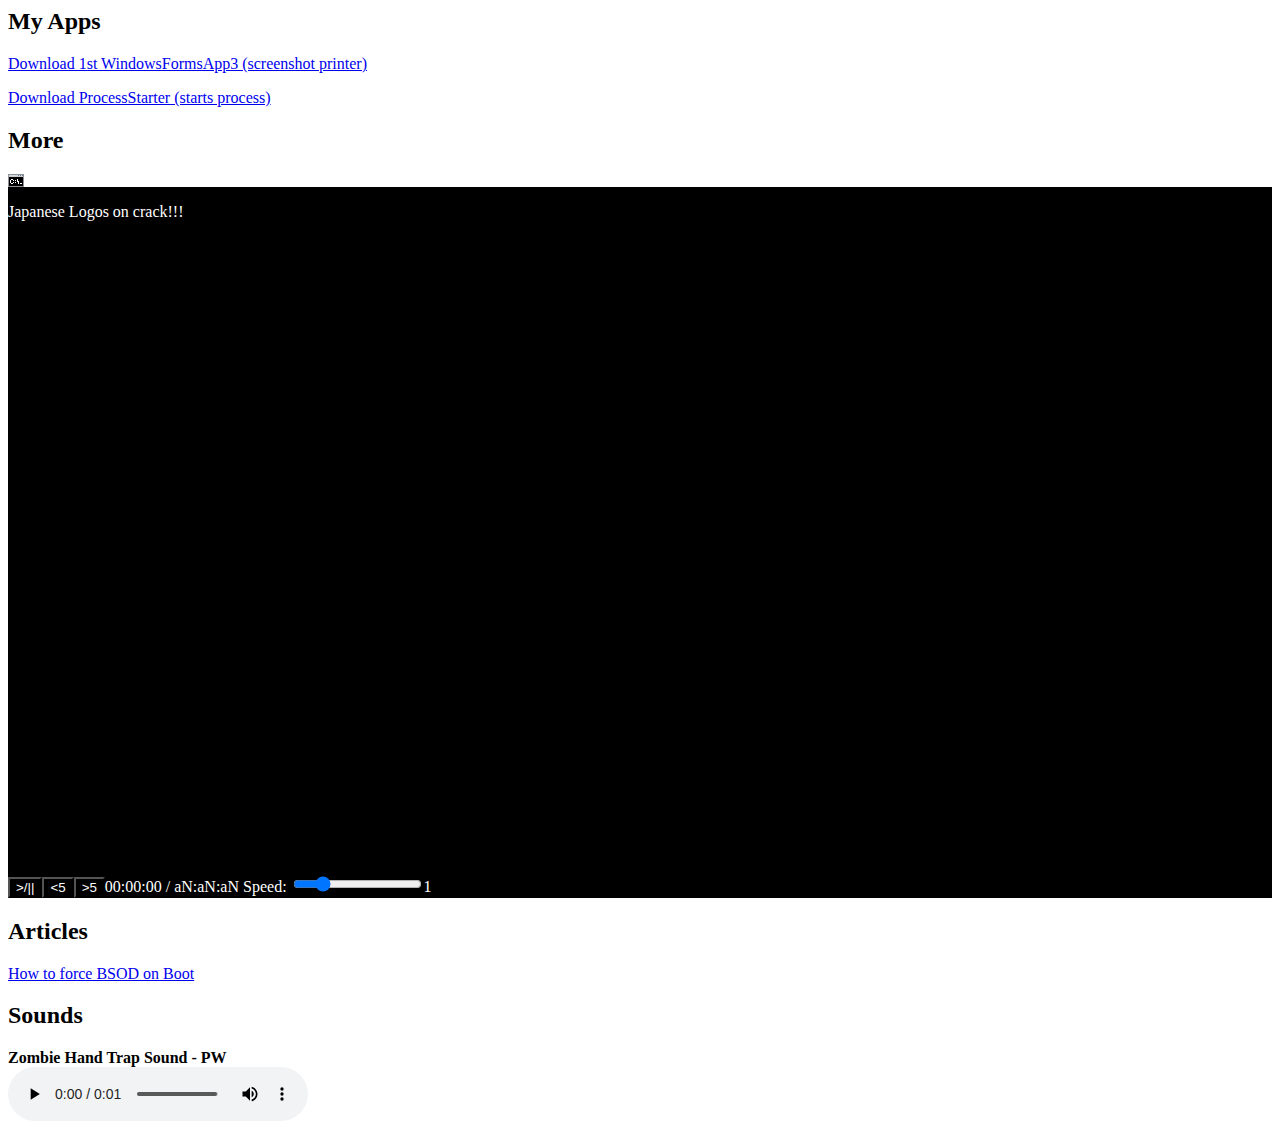
<file: index.html>
<html>
<head>
  <link rel="stylesheet" href="https://api.rootupapps.com/main/style.css">
  <meta name="application-name" content="Rootupapps">
  <title>Rootupapps</title>
  <script defer src="popup.js"></script>
</head>
<body>
  <h2>My Apps</h2>
  <p><a href="downloads/WindowsFormsApp13.exe">Download 1st WindowsFormsApp3 (screenshot printer)</a></p>
  <p><a href="downloads/ProcessStarter.exe">Download ProcessStarter (starts process)</a></p>
  <h2>More</h2>
  <img src="cmd.png" alt="cmd"></br>
  <div class="video-container">
    <iframe frameborder="0" src="player.html?id=0" style="width: 100%; aspect-ratio: 16 / 9"></iframe>
  </div>
  <h2>Articles</h2>
  <p><a href="how-to-bsod-on-boot.html">How to force BSOD on Boot</a></p>
  <h2>Sounds</h2>
  <b>Zombie Hand Trap Sound - PW</b>
  <div class="audio"><audio src="sound/zombie-hand-trap sound.wav" controls></audio></div>
</body>
</html>
</file>
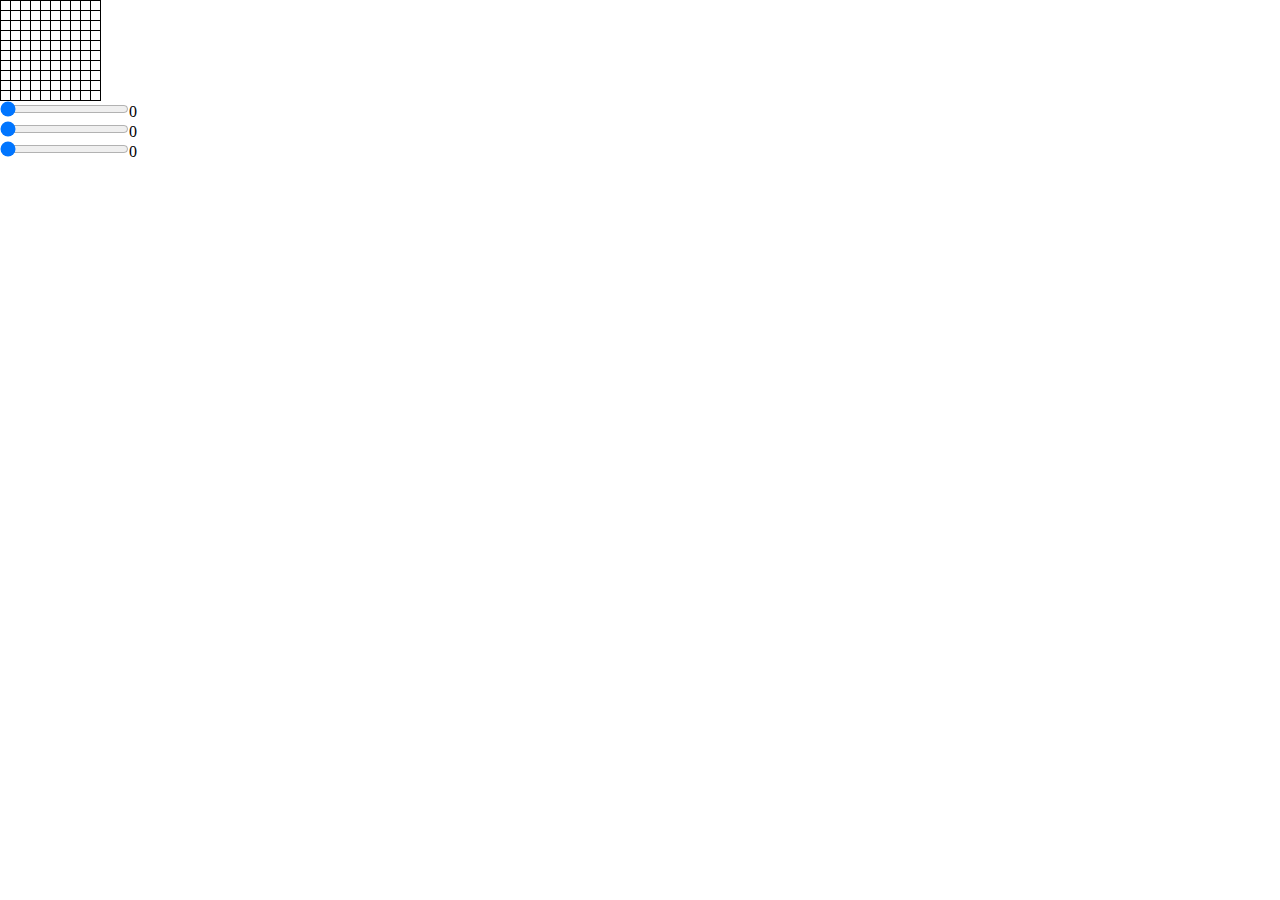
<file: color.html>
<html>
<head>
<script src="color.js" defer></script>
<link rel="stylesheet" href="https://api.rootupapps.com/main/style.css">
<meta name="application-name" content="Rootupapps">
<title>Coloring - Rootupapps</title>
<style>
div.color-item {
  width: 9px;
  height: 9px;
  border-left: 1px solid black;
  border-bottom: 1px solid black;
  display: inline-block;
  cursor: pointer;
}
div#colors {
  border-top: 1px solid black;
  border-right: 1px solid black;
  flex-direction: column;
  display: inline-flex;
  background-color: white;
}
div#color-row {
  display: inline-block;
}
* {
  margin: 0;
}
</style>
</head>
<body>
  <div id="colors"><div id="color-row"><div class="color-item"></div><div class="color-item"></div><div class="color-item"></div><div class="color-item"></div><div class="color-item"></div><div class="color-item"></div><div class="color-item"></div><div class="color-item"></div><div class="color-item"></div><div class="color-item"></div></div><div id="color-row"><div class="color-item"></div><div class="color-item"></div><div class="color-item"></div><div class="color-item"></div><div class="color-item"></div><div class="color-item"></div><div class="color-item"></div><div class="color-item"></div><div class="color-item"></div><div class="color-item"></div></div><div id="color-row"><div class="color-item"></div><div class="color-item"></div><div class="color-item"></div><div class="color-item"></div><div class="color-item"></div><div class="color-item"></div><div class="color-item"></div><div class="color-item"></div><div class="color-item"></div><div class="color-item"></div></div><div id="color-row"><div class="color-item"></div><div class="color-item"></div><div class="color-item"></div><div class="color-item"></div><div class="color-item"></div><div class="color-item"></div><div class="color-item"></div><div class="color-item"></div><div class="color-item"></div><div class="color-item"></div></div><div id="color-row"><div class="color-item"></div><div class="color-item"></div><div class="color-item"></div><div class="color-item"></div><div class="color-item"></div><div class="color-item"></div><div class="color-item"></div><div class="color-item"></div><div class="color-item"></div><div class="color-item"></div></div><div id="color-row"><div class="color-item"></div><div class="color-item"></div><div class="color-item"></div><div class="color-item"></div><div class="color-item"></div><div class="color-item"></div><div class="color-item"></div><div class="color-item"></div><div class="color-item"></div><div class="color-item"></div></div><div id="color-row"><div class="color-item"></div><div class="color-item"></div><div class="color-item"></div><div class="color-item"></div><div class="color-item"></div><div class="color-item"></div><div class="color-item"></div><div class="color-item"></div><div class="color-item"></div><div class="color-item"></div></div><div id="color-row"><div class="color-item"></div><div class="color-item"></div><div class="color-item"></div><div class="color-item"></div><div class="color-item"></div><div class="color-item"></div><div class="color-item"></div><div class="color-item"></div><div class="color-item"></div><div class="color-item"></div></div><div id="color-row"><div class="color-item"></div><div class="color-item"></div><div class="color-item"></div><div class="color-item"></div><div class="color-item"></div><div class="color-item"></div><div class="color-item"></div><div class="color-item"></div><div class="color-item"></div><div class="color-item"></div></div><div id="color-row"><div class="color-item"></div><div class="color-item"></div><div class="color-item"></div><div class="color-item"></div><div class="color-item"></div><div class="color-item"></div><div class="color-item"></div><div class="color-item"></div><div class="color-item"></div><div class="color-item"></div></div></div></br>
  <input type="range" id="r" max="255" min="0" value="0"><span id="r-i">0</span></br>
  <input type="range" id="g" max="255" min="0" value="0"><span id="g-i">0</span></br>
  <input type="range" id="b" max="255" min="0" value="0"><span id="b-i">0</span></br>
</body>
</html>
</file>
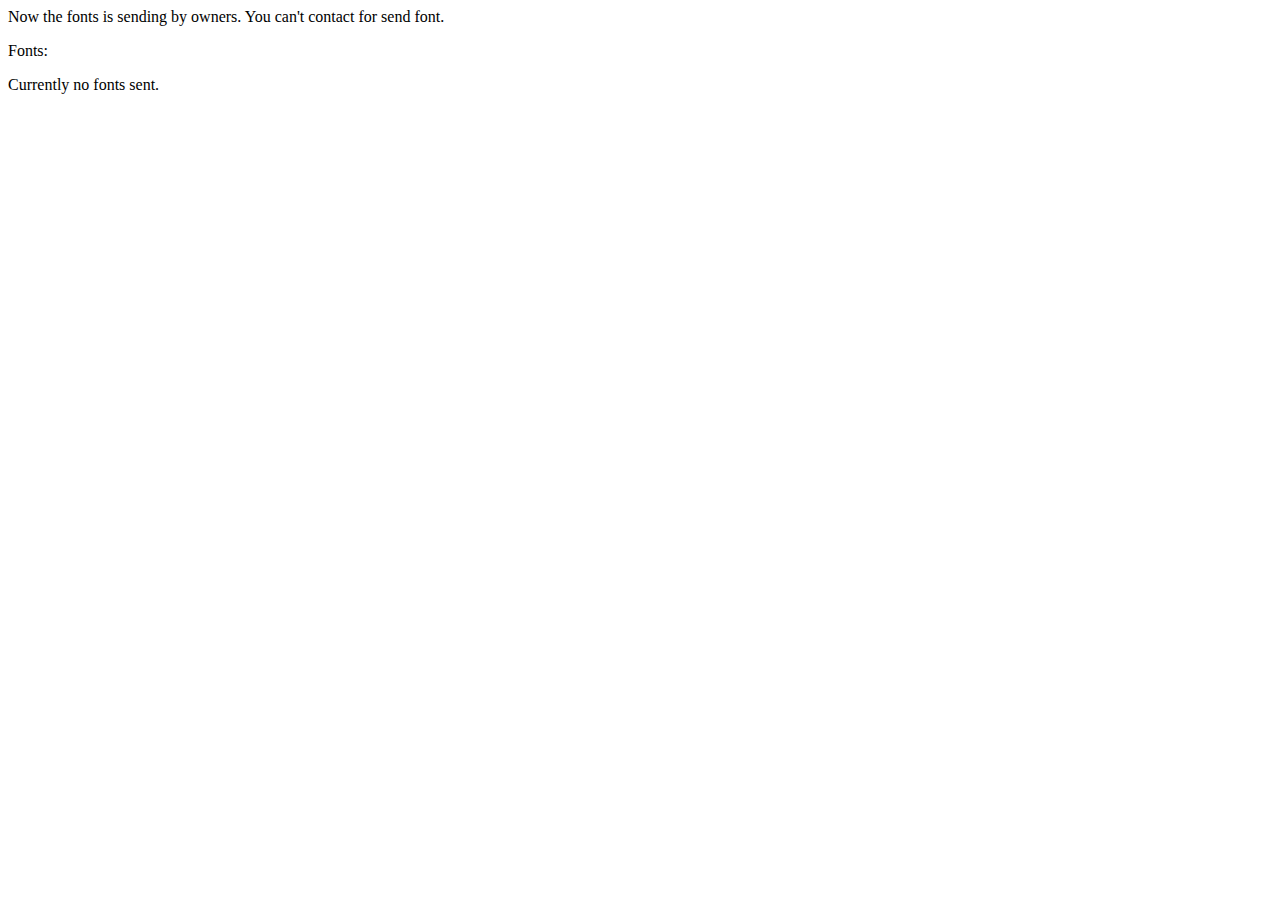
<file: fonts.html>
<html>
<head>
<link rel="stylesheet" href="https://api.rootupapps.com/main/style.css">
<meta name="application-name" content="Rootupapps">
<title>Fonts - Rootupapps</title>
</head>
<body>
  <p>Now the fonts is sending by owners. You can't contact for send font.</p>
  <p>Fonts:</p>
  <p>Currently no fonts sent.</p>
</body>
</html>
</file>
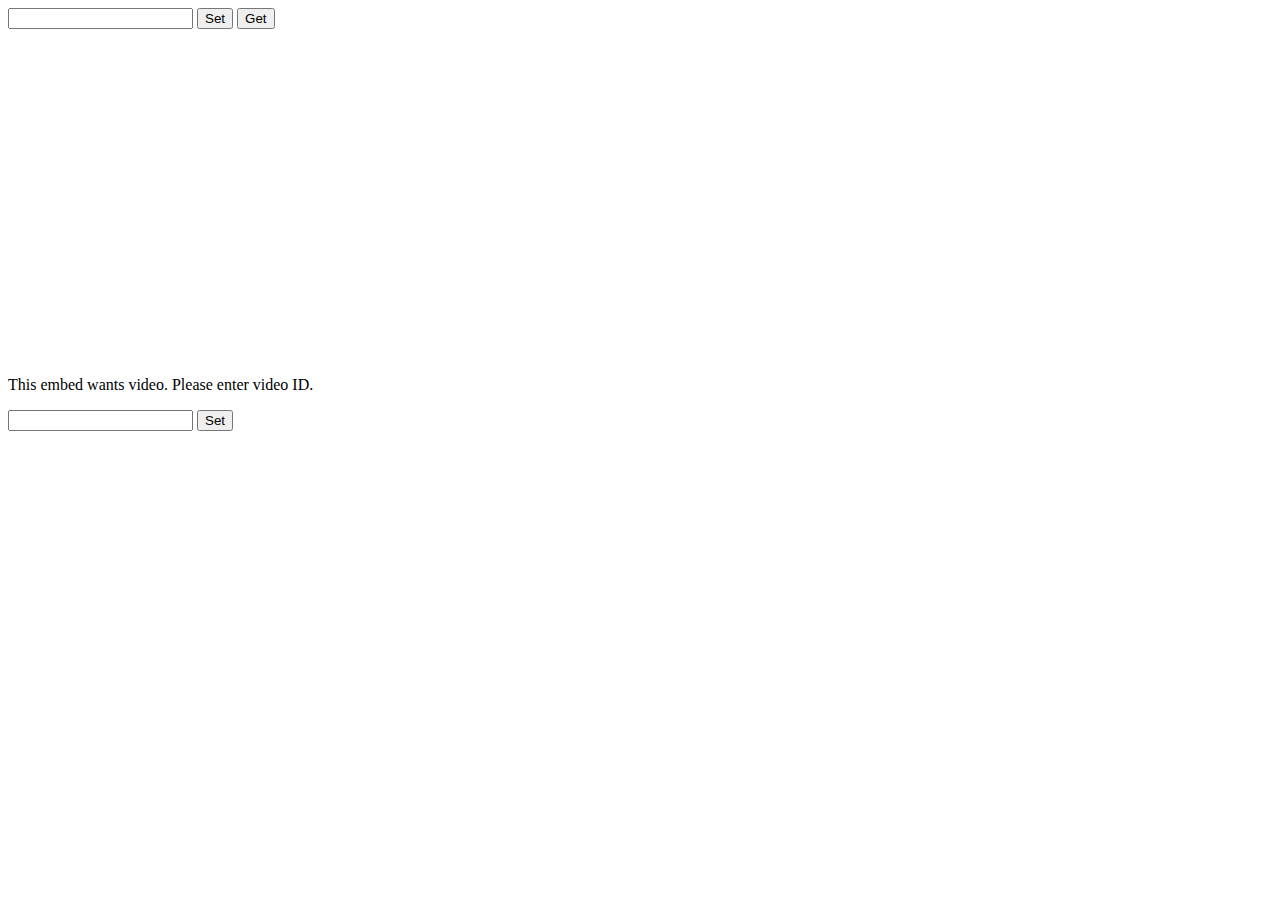
<file: keep.html>
<html>
<head>
<script>
function setCookie(name,value,days) {
    var expires = "";
    if (days) {
        var date = new Date();
        date.setTime(date.getTime() + (days*24*60*60*1000));
        expires = "; expires=" + date.toUTCString();
    }
    document.cookie = name + "=" + (value || "")  + expires + "; path=/";
}
function getCookie(name) {
    var nameEQ = name + "=";
    var ca = document.cookie.split(';');
    for(var i=0;i < ca.length;i++) {
        var c = ca[i];
        while (c.charAt(0)==' ') c = c.substring(1,c.length);
        if (c.indexOf(nameEQ) == 0) return c.substring(nameEQ.length,c.length);
    }
    return null;
}
function set() {
setCookie("user_email",document.getElementById("gfgf").value,365); //set "user_email" cookie, expires in 30 days
}
function set2() {
setCookie("videoId",document.getElementById("videoId").value,365); //set "user_email" cookie, expires in 30 days
get2();
}
function get() {
var userEmail=getCookie("user_email");//"bobthegreat@gmail.com"
document.querySelector("p").innerHTML = userEmail;
}
function get2() {
var id=getCookie("videoId");//"bobthegreat@gmail.com"
document.getElementById("video").src = "https://www.youtube.com/embed/" + id;
}
</script>
<link rel="stylesheet" href="https://api.rootupapps.com/main/style.css">
<meta name="application-name" content="Rootupapps">
<title>Keep by Cookies - Rootupapps</title>
</head>
<body onload="get2()">
<input type="text" id="gfgf">
<button onclick="set()">Set</button>
<button onclick="get()">Get</button>
<p></p>
<p><iframe width="560" height="315" src="https://www.youtube.com/embed/" title="YouTube video player" frameborder="0" allow="accelerometer; autoplay; clipboard-write; encrypted-media; gyroscope; picture-in-picture" allowfullscreen id="video"></iframe></p>
<p>This embed wants video. Please enter video ID.</p>
<input type="text" id="videoId">
<button onclick="set2()">Set</button>
</body>
</html>
</file>
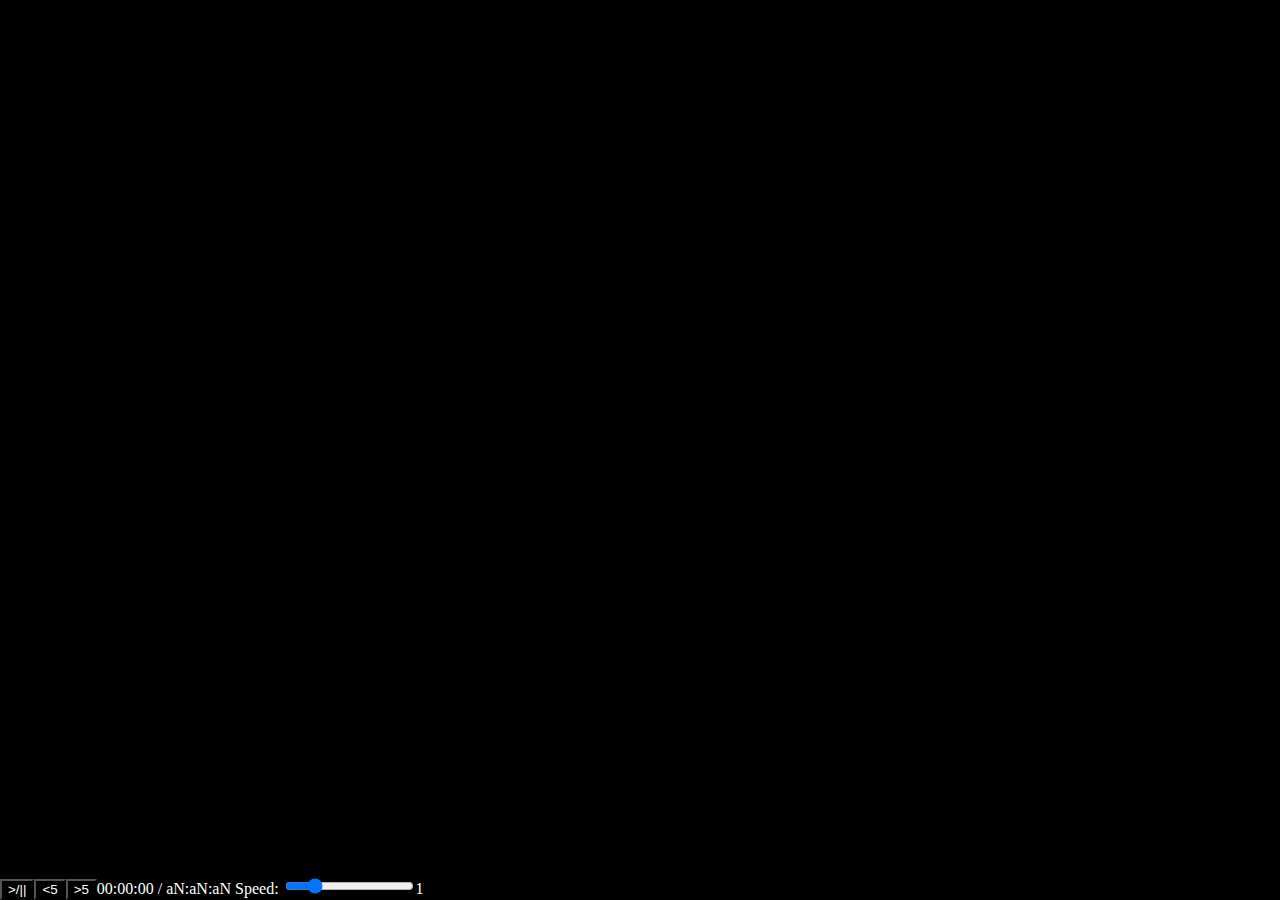
<file: player.html>
<html>
  <head>
    <link rel="stylesheet" href="https://api.rootupapps.com/main/style.css">
    <link rel="stylesheet" href="player.css">
    <script defer src="player.js"></script>
  </head>
  <body>
    <video id="willplay" width="100%" height="100%"></video>
    <div style="position: absolute; top: 0; left: 0; width: 100%; height: 100%;" id="controller"><div class="player-top-controls"><p id="name"></p></div>
    <div class="player-bottom-controls"><button class="player-button" id="playpause">&gt;/||</button><button class="player-button" id="fback">&lt;5</button><button class="player-button" id="fforw">&gt;5</button><span id="played">00:00:00</span><span id="duration"> / 00:00:00</span></span><span id="speed-panel"> Speed: <input type="range" step="0.01" min="0.25" max="4" id="speed" value="1"><span id="speedind">1</span></span>
</div></div>
  </body>
</html>
</file>
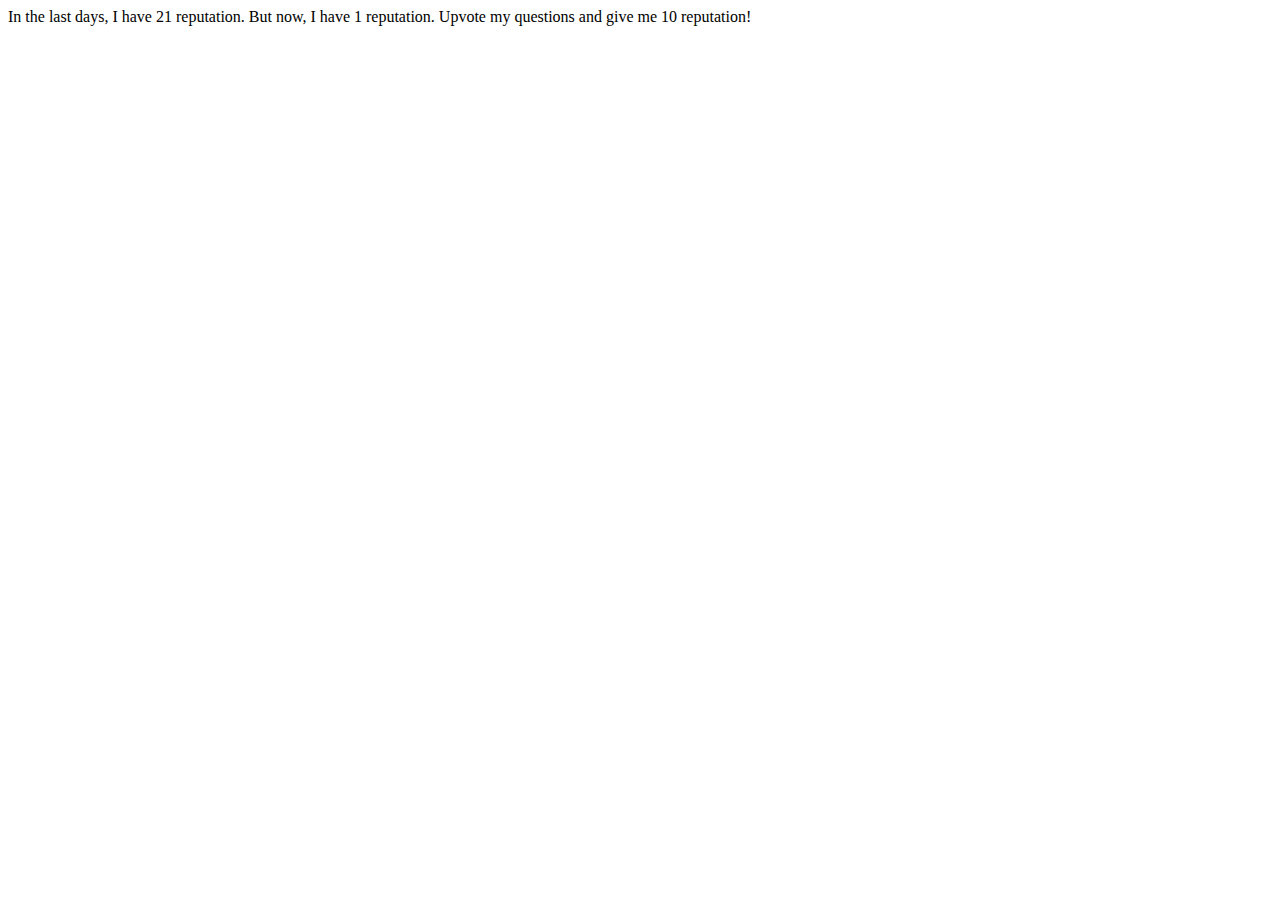
<file: pls-upvote.html>
<html>
<head>
  <link rel="stylesheet" href="https://api.rootupapps.com/main/style.css">
  <meta name="application-name" content="Rootupapps">
  <title>Please Upvote My questions on Stack Overflow - Rootupapps</title>
</head>
<body>
  <p>In the last days, I have 21 reputation. But now, I have 1 reputation. Upvote my questions and give me 10 reputation!</p>
</body>
</html>
</file>
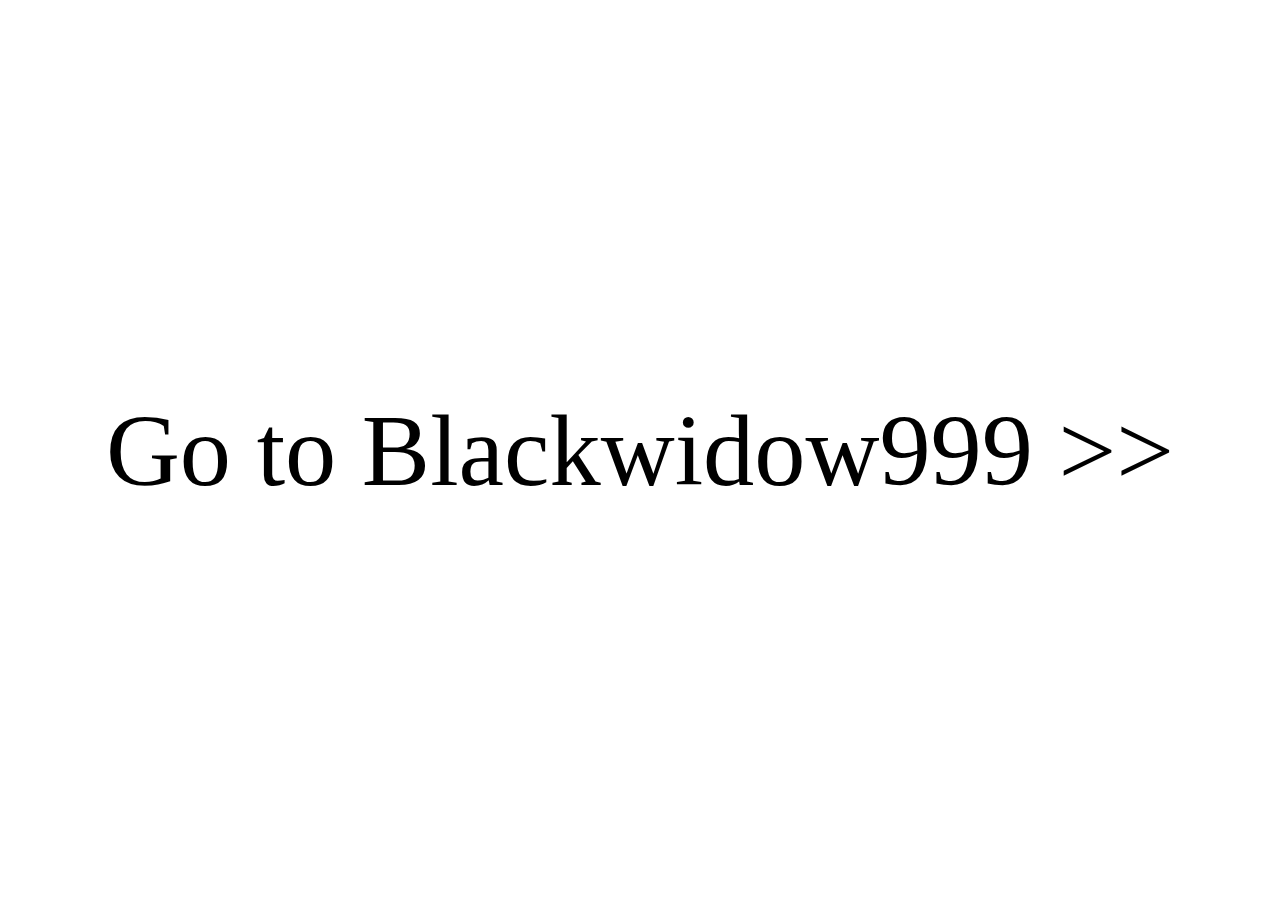
<file: randominfo.html>
<html>
  <head>
    <link rel="stylesheet" href="https://api.rootupapps.com/main/style.css">
    <style>
      infoit {
        display: flex;
        justify-content: center;
        align-items: center;
        position: fixed;
        top: 0;
        left: 0;
        height: 100%;
        width: 100%;
	font-size: 8vw;
      }
    </style>
    <script>
      function randomNum(min, max) {
	return Math.floor(Math.random() * (max - min)) + min; // You can remove the Math.floor if you don't want it to be an integer
}
      window.onload = () => {
        var rand = randomNum(0, 2);
        if (rand == 0) {
          var elementTitle = document.createElement("infoit");
          elementTitle.innerHTML = "Go to C# Programmer >>";
          document.body.appendChild(elementTitle);
          var click = document.createElement("a");
          click.style = "position: fixed; top: 0; left: 0; width: 100%; height: 100%;";
          click.href = "https://csharp.programmer.rootupapps.com/";
          document.body.appendChild(click);
        }
        else if (rand == 1) {
          var elementTitle = document.createElement("infoit");
          elementTitle.innerHTML = "Go to Blackwidow999 >>";
          document.body.appendChild(elementTitle);
          var click = document.createElement("a");
          click.style = "position: fixed; top: 0; left: 0; width: 100%; height: 100%;";
          click.href = "https://blackwidow999.pw.rootupapps.com/";
          document.body.appendChild(click);
        }
        else if (rand == 2) {
          var elementTitle = document.createElement("infoit");
          elementTitle.innerHTML = "Go to Rootupapps >>";
          document.body.appendChild(elementTitle);
          var click = document.createElement("a");
          click.style = "position: fixed; top: 0; left: 0; width: 100%; height: 100%;";
          click.href = "https://www.rootupapps.com/";
          document.body.appendChild(click);
        }
      }
    </script>
  </head>
  <body>
  </body>
</html>
</file>
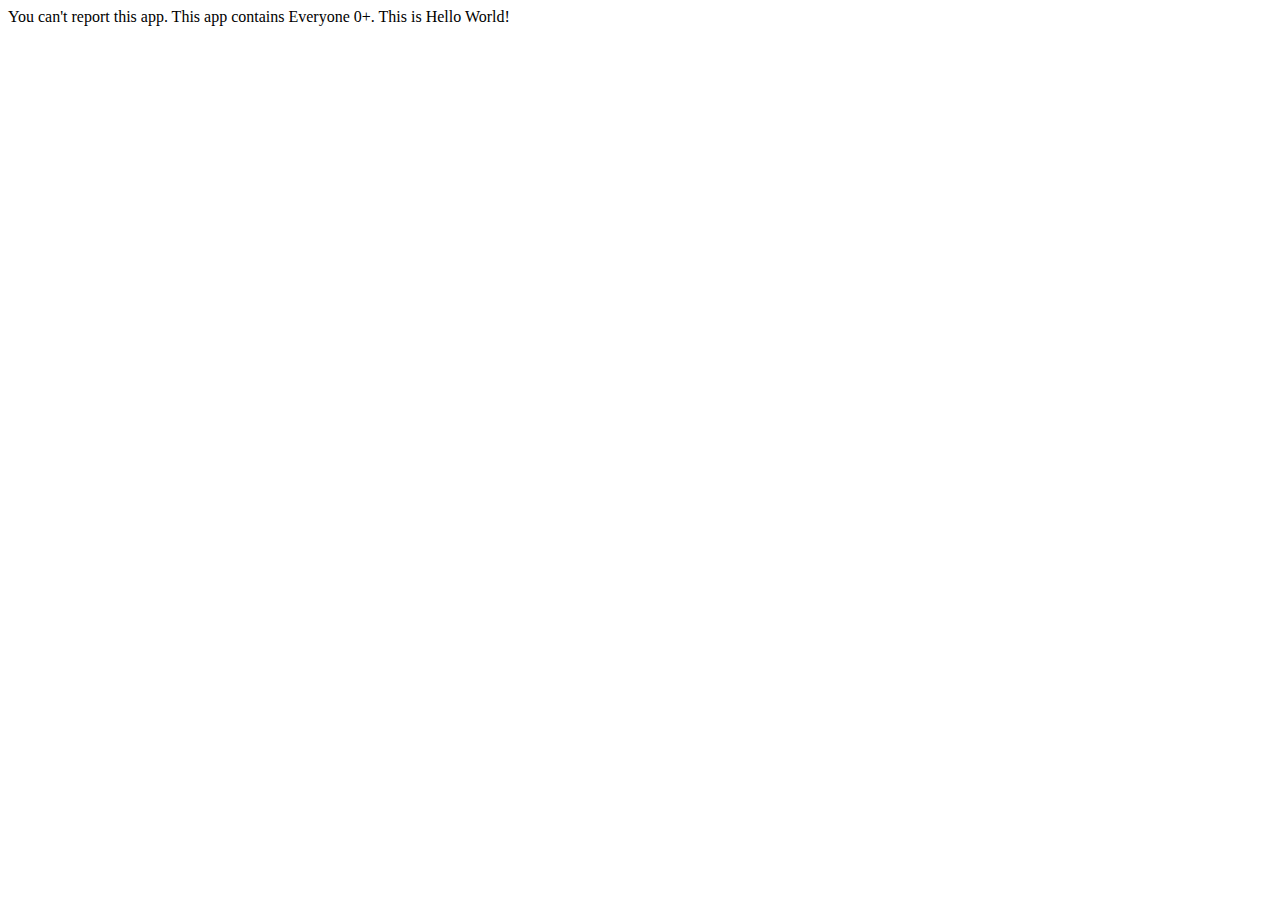
<file: wonters-pp.html>
<html>
<head>
<script src="color.js" defer></script>
<link rel="stylesheet" href="https://api.rootupapps.com/main/style.css">
<meta name="application-name" content="Rootupapps">
<title>Privacy Policy of Wonters - Rootupapps</title>
</head>
<body>
  <p>You can't report this app. This app contains Everyone 0+. This is Hello World!</p>
</body>
</html>
</file>
<file: player.css>
.player-top-controls {
  position: absolute;
  top: 0;
  left: 0;
  background: linear-gradient(180deg, #000000AA, transparent);
  width: 100%;
}
.player-bottom-controls {
  position: absolute;
  bottom: 0;
  left: 0;
  background: linear-gradient(0deg, #000000AA, transparent);
  width: 100%;
}
html {
  background-color: black;
}
.player-button {
  color: white;
  background-color: transparent;
}
.player-button:hover {
  color: white;
  background-color: #FFFFFF11;
}
.player-button:active {
  color: white;
  background-color: #FFFFFF22;
}
body {
  margin: 0;
}
html {
  color: white;
}
html {
  overflow: hidden;
}
@media (max-width: 300px) {
  #duration, #speed-panel {
    display: none;
  }
}
</file>
